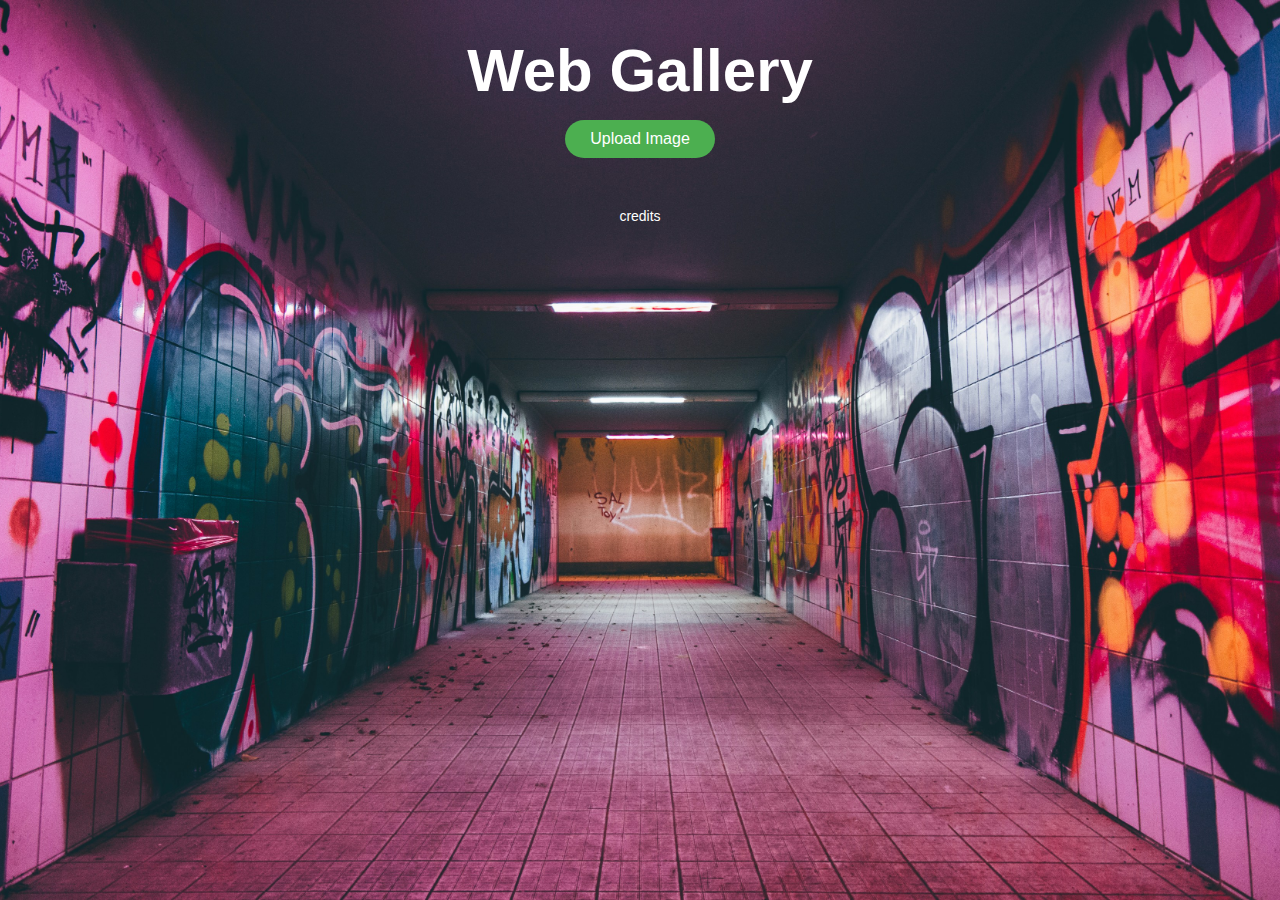
<file: image_gallery/index.html>
<!doctype html>
<html>
  <head>
    <meta charset="utf-8" />
    <title>Web Gallery</title>
    <link href="style/main.css" rel="stylesheet" type="text/css" />
    <link href="style/gallery.css" rel="stylesheet" type="text/css" />
    <link href="style/comments.css" rel="stylesheet" type="text/css" />
  </head>
  <body>
    <header>
      <a href="/" id="title">Web Gallery</a>
    </header>

    <button class="upload_toggle_btn" id="upload_toggle_btn">Upload Image</button>

    <form id="img_upload_form" style="display: none;">
        <div class="input_fields">
          <!-- Name Input with Placeholder -->
          <input type="text" id="author" name="author" placeholder="Enter Your Name">
      
          <!-- Image Title Input with Placeholder -->
          <input type="text" id="title_input" name="title_input" placeholder="Enter Image Title">
      
          <!-- Image URL Input with Placeholder -->
          <input type="url" id="url_input" name="url_input" placeholder="Enter Image URL">
      
          <!-- Submit Button -->
          <button class="form_button" type="submit">Upload</button>
        </div>
      </form>

    <!-- Gallery Container -->
    <div id="gallery">
        <!-- Image and Title will be displayed here -->
    </div>

    <!-- Navigation Buttons (move outside the gallery container) -->
    <div class="nav-buttons">
        <button id="prevBtn">Previous</button>
        <button id="nextBtn">Next</button>
    </div>

    <!-- Comment Form -->
    <form id="comment_form">
        <div class="comment-inputs">
            <input type="text" id="comment_form_author" placeholder="Your Name">
            <input type="text" id="comment_form_content" placeholder="Write a comment...">
            <button class="comment_submit" type="submit">Post Comment</button>
        </div>
    </form>

    <!-- Comments Section -->
    <div id="comments_section">
        <!-- Comments will be displayed here -->
    </div>

    <footer>
      <a href="./credits.html">credits</a>
    </footer>
    <script type="module" src="js/index.mjs"></script>
  </body>
</html>
</file>
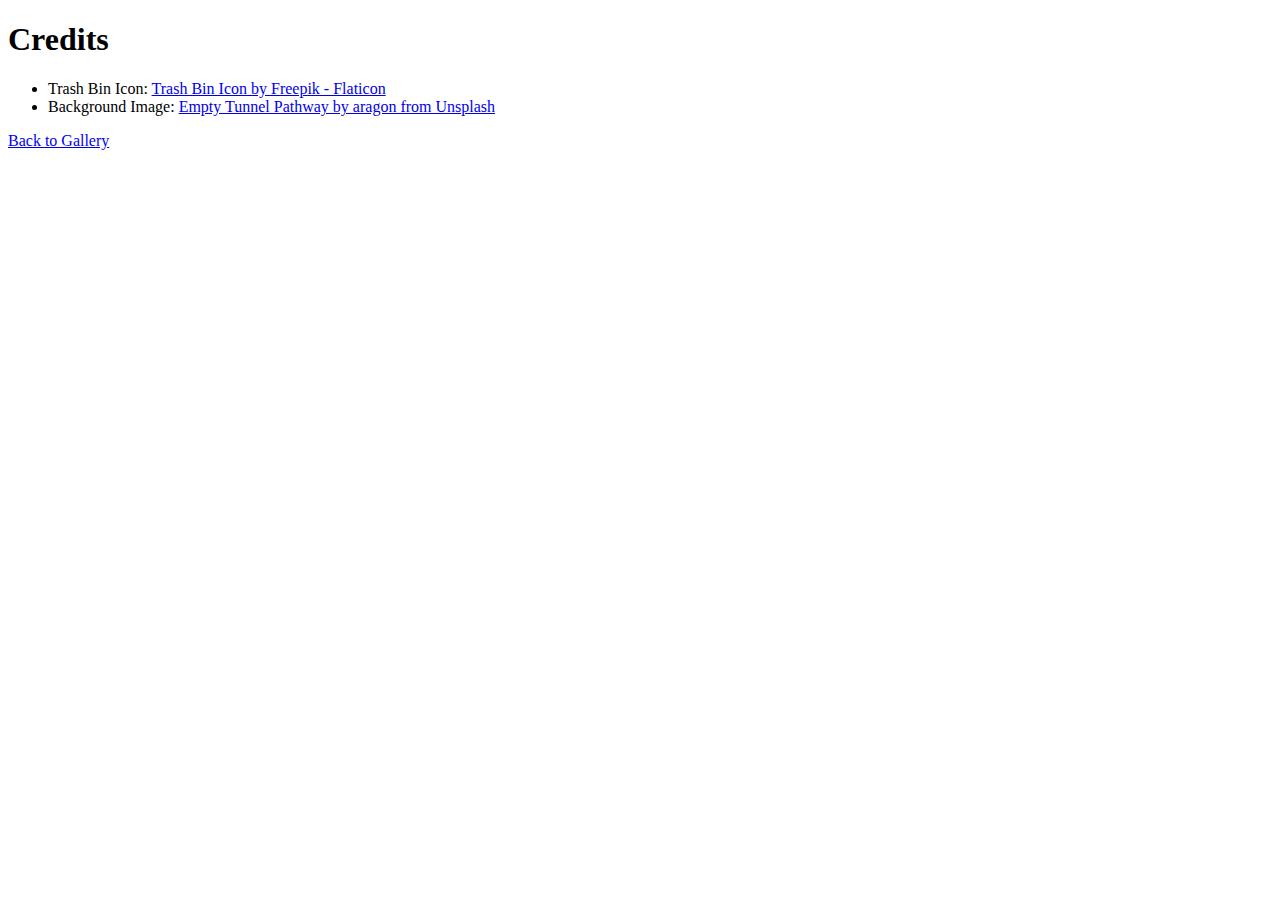
<file: image_gallery/credits.html>
<!doctype html>
<html>
  <head>
    <meta charset="utf-8" />
    <title>Credits</title>
  </head>
  <body>
    <h1>Credits</h1>
    <ul>
      <li>
        Trash Bin Icon: 
        <a href="https://www.flaticon.com/free-icon/bin_9790368?term=trash&page=1&position=3&origin=search&related_id=9790368" target="_blank">
          Trash Bin Icon by Freepik - Flaticon
        </a>
      </li>
      <li>
        Background Image: 
        <a href="https://unsplash.com/photos/empty-tunnel-pathway-with-graffiti-walls-jF946mh5QrA" target="_blank">
          Empty Tunnel Pathway by aragon from Unsplash
        </a>
      </li>
    </ul>
    <a href="./index.html">Back to Gallery</a>
  </body>
</html>
</file>
<file: image_gallery/style/main.css>
/* Body Styling */
body {
    background: #474141;
    background-image: url('../media/grafiti-gallery-template.jpg');
    background-size: cover;  /* Ensure the background covers the entire area */
    background-position: center;
    background-attachment: fixed;  /* This makes the background stay fixed in place */
    font-family: 'Segoe UI', Tahoma, Geneva, Verdana, sans-serif;
    font-size: 14px;
    color: #ffffff;  /* Set all text to white */
    max-width: 60%;
    margin: auto;
}

/* Header Styling */
header {
    display: flex;
    justify-content: center;  /* Center the title horizontally */
    margin-top: 36px;
    height: 64px;
}

header #title {
    color: white;
    text-decoration: none;
    margin: 0;
    font-size: 60px;
    font-family:'Segoe UI', Tahoma, Geneva, Verdana, sans-serif;
    font-weight: bolder;
    text-align: center;
}

/* Footer Styling */
footer {
    margin-top: 20px;
    text-align: center;
    color: white;  /* Ensure footer text is white */
}

/* Alert Styling */
.alert {
    color: red;
}

/* Style the toggle button */
#upload_toggle_btn {
    display: block;
    margin: 20px auto;
    padding: 10px 20px;
    font-size: 16px;
    background-color: #4CAF50;
    color: white;
    border-radius: 20px;
    cursor: pointer;
    border: none;
    transition: background-color 0.3s;
}

#upload_toggle_btn:hover {
    background-color: #45a049;
}

/* Form and Input Fields Styling */
#img_upload_form {
    display: flex;
    flex-direction: column;  /* Stack the input fields vertically */
    margin-top: 20px;
    padding: 20px;
    border-radius: 5px;
    width: 50%;  /* Adjust the width as needed */
    margin-left: auto;
    margin-right: auto;
    align-items: center;  /* Ensure form content is centered */
}

#img_upload_form input {
    margin-bottom: 10px;
    padding: 5px;
    border: 2px solid black;
    border-radius: 13px;
    width: 90%;  /* Make input fields full width of the form */
    max-width: 400px;  /* Set a max width for the input fields */
    color: black;  /* Ensure input text is black for readability */
    background-color: white;  /* Make input background white for contrast */
}

.input_fields {
    display: flex;
    flex-direction: column;
    width: 100%;  /* Ensure the input fields take up full width */
    align-items: center;  /* Center the input fields */
}

/* Button inside form */
.form_button {
    height: 40px;
    margin-top: 10px;
    margin-bottom: 10px;
    border-radius: 20px;
    font-weight: bold;
    font-size: 14px;
    cursor: pointer;
    width: 90%;  /* Match the width of the input fields */
    max-width: 400px;  /* Set a max width to match the inputs */
    padding: 5px;
    color: black;  /* Ensure button text is black for contrast */
    background-color: white;  /* White background for contrast with dark background */
    align-self: center;  /* Center the button within the form */
}

/* Navigation Button Styling */
button {
    padding: 10px 20px;
    font-size: 16px;
    cursor: pointer;
    margin: 10px;
    border: 1px solid black;
    border-radius: 5px;
    background-color: #f0f0f0;
    transition: background-color 0.3s;
    color: black;  /* Ensure button text is black for contrast */
}

button:hover {
    background-color: #ddd;
}

/* Footer links */
footer a {
    color: white;  /* Ensure footer links are white */
    text-decoration: none;
}

footer a:hover {
    text-decoration: underline;
}
</file>
<file: image_gallery/style/gallery.css>
/* Center the gallery, image, and navigation buttons */
#gallery {
    margin-top: 20px;
    display: flex;
    flex-direction: column;
    align-items: center;  /* Center the image and navigation buttons */
}

/* Navigation buttons container */
.nav-buttons {
    display: flex;
    justify-content: center;  /* Center the buttons inside the container */
    gap: 20px;  /* Add space between buttons */
    margin-top: 10px;
    align-items: center;  /* Align buttons vertically in the center */
    width: auto;  /* Make the container auto-sized to fit the buttons */
}

/* Button styling */
button {
    width: 150px;  /* Set a fixed width for both buttons to ensure equal size */
    padding: 10px;
    font-size: 16px;
    cursor: pointer;
    border-radius: 20px;
    border: 1px solid black;
    background-color: #f0f0f0;
    text-align: center;
    transition: background-color 0.3s;
}

button:hover {
    background-color: #ddd;
}

/* Style for each image container */
#gallery .image-container {
    position: relative;  /* Needed for absolute positioning of the delete icon */
    text-align: center;
}

/* Style for image titles */
#gallery .image-container h3 {
    margin-bottom: 10px;
    font-size: 30px;
    font-weight: bold;
    color: white;  /* Set the title color to white */
}


/* Style for images */
#gallery .image-container img {
    border: 2px solid white;
    /* padding: 5px; */
    width: 90%;  /* Adjust the width for images */
    height: auto;  /* Maintain aspect ratio */
}

/* Style for the delete icon */
.delete-icon {
    position: absolute;
    top: 10px;
    right: -20px;  /* Move the icon further to the right, outside of the image */
    width: 40px;
    height: 40px;
    background-image: url('../media/bin.png');  /* Set the background image for the trash icon */
    background-size: contain;
    background-repeat: no-repeat;
    background-position: center;
    cursor: pointer;
    transition: opacity 0.3s;
}

.delete-icon:hover {
    opacity: 0.7;  /* Optional: Fade effect on hover */
}
</file>
<file: image_gallery/style/comments.css>
/* Comment Form Styling */
#comment_form {
    display: flex;
    justify-content: center; /* Center the form */
    align-items: center;
    margin-top: 20px;
    width: 100%; /* Full width so it aligns with the image */
}

#comment_form .comment-inputs {
    display: flex;
    justify-content: space-between; /* Space between the fields */
    width: 90%; /* Ensure the form spans a large width of the page */
    max-width: 1000px; /* Set a max width to match the comment box size */
    align-items: center; /* Center the button and input fields vertically */
}

#comment_form input#comment_form_author {
    width: 15%; /* Author field is smaller */
    padding: 10px;
    border-radius: 5px;
    border: 1px solid #ddd;
}

#comment_form input#comment_form_content {
    width: 70%; /* Content field is longer to match the comment box width */
    padding: 10px;
    border-radius: 5px;
    border: 1px solid #ddd;
    margin-left: 10px; /* Space between the author and content */
}

#comment_form button {
    width: 10%; /* The button size to balance the layout */
    padding: 10px;
    border-radius: 5px;
    background-color: #4CAF50;
    color: white;
    cursor: pointer;
    margin-left: 10px;
    transition: background-color 0.3s;
}

#comment_form button:hover {
    background-color: #45a049;
}

/* Comment Section Styling */
#comments_section {
    margin-top: 20px;
}

/* Individual Comment Row */
.comment-row {
    display: flex;
    justify-content: space-between;
    align-items: center;
    margin-bottom: 10px;
    border: 1px solid #ccc;
    padding: 10px;
    border-radius: 20px;
    background-color: #f9f9f9;
    width: 90%; /* Match the comment form width */
    max-width: 1000px; /* Set max width to keep it in line with the image */
    word-wrap: break-word; /* Ensures long words break and wrap */
    white-space: normal; /* Allows text to wrap to a new line */
    overflow-wrap: break-word; /* Ensures long text without spaces wraps */
}

/* Comment Details (author, content, date) */
.comment-text {
    display: flex;
    flex-direction: column;
    width: 85%;  /* The comment text area will take most of the space */
    word-wrap: break-word; /* Ensures long words break and wrap */
    white-space: normal; /* Allows text to wrap to a new line */
    overflow-wrap: break-word; /* Ensures long text without spaces wraps */
}

.comment-text .author {
    font-weight: bold;
    margin-bottom: 5px;
    color: black;
    margin-left: 10px;
    word-wrap: break-word; /* Ensure long author names wrap */
    white-space: normal; /* Wrap text to a new line */
    overflow-wrap: break-word; /* Ensures long text without spaces wraps */
}

.comment-text .content {
    font-size: 14px;
    margin-bottom: 5px;
    color: black;
    margin-left: 10px;
    word-wrap: break-word; /* Ensure long comments wrap */
    white-space: normal; /* Wrap text to a new line */
    overflow-wrap: break-word; /* Ensures long text without spaces wraps */
}

.comment-text .date {
    font-size: 12px;
    color: gray;
    margin-left: 10px;
    word-wrap: break-word; /* Ensure long date formats wrap if necessary */
    white-space: normal; /* Wrap text to a new line */
    overflow-wrap: break-word; /* Ensures long text without spaces wraps */
}


/* Delete Icon Styling */
.delete-comment-icon {
    width: 25px;
    height: 25px;
    background-image: url('../media/bin.png');
    background-size: cover;
    background-position: center;
    cursor: pointer;
}

.delete-comment-icon:hover {
    opacity: 0.7;
}
</file>
